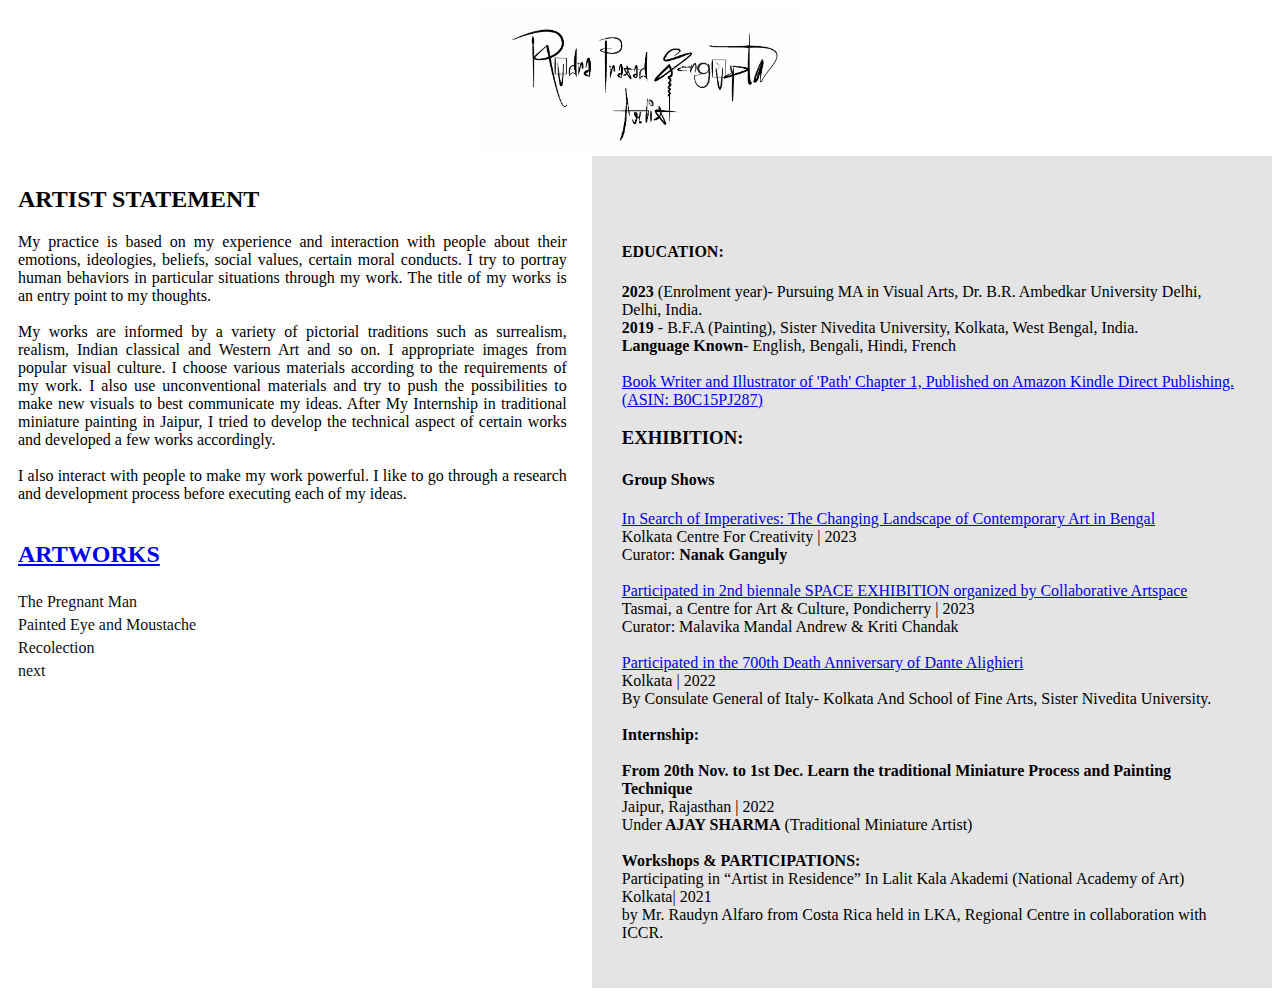
<file: index.html>
<!DOCTYPE html>
<html lang="en">

<head>
    <meta charset="UTF-8">
    <meta name="viewport" content="width=device-width, initial-scale=1.0">
    <title>Rudra Prasad Sengupta</title>
    <link rel="stylesheet" type="text/css" href="rudhra.css" />
</head>

<body>


    <img id="top_sign" size src="Rudra Visiting Card 3-01dfgdg.jpg">
    <div id="ere">
        <div id="para">
            <div>
                <h2>ARTIST STATEMENT </h2>
                <p>
                    My practice is based on my experience and interaction with people about their
                    emotions, ideologies, beliefs, social values, certain moral conducts. I try to
                    portray human behaviors in particular situations through my work. The title of
                    my works is an entry point to my thoughts.
                   <br><br> My works are informed by a variety of pictorial traditions such as surrealism,
                    realism, Indian classical and Western Art and so on. I appropriate images from
                    popular visual culture. I choose various materials according to the requirements
                    of my work. I also use unconventional materials and try to push the possibilities
                    to make new visuals to best communicate my ideas. After My Internship in
                    traditional miniature painting in Jaipur, I tried to develop the technical aspect of
                    certain works and developed a few works accordingly.
                    <br><br>I also interact with people to make my work powerful. I like to go through a
                    research and development process before executing each of my ideas.<br><br>
                </p>
            </div>
        

            <div id="artwork">
            <div><a href="index.html"><h2>ARTWORKS</h2></a>
    
            </div></div>
           
           
            <div id="list_1">
                
                <ul role="navigation">
                    <li><a href="page2.html">The Pregnant Man</a></li>
                    <li><a href="page3.html">Painted Eye and Moustache</a></li>
                    <li><a href="page4.html">Recolection</a></li>
                    <li><a href="#">next</a></li>
                  </ul>


            </div>
            


        </div>



        <div id="colo">
           

            <div id="nd">
                <p id="bio">
                <h4> EDUCATION:</h4>
                <b>2023</b> (Enrolment year)- Pursuing MA in Visual Arts, Dr. B.R. Ambedkar University Delhi, Delhi,
                India.
                <br> <b>2019</b> - B.F.A (Painting), Sister Nivedita University, Kolkata, West Bengal, India.
                <br><b>Language Known</b>- English, Bengali, Hindi, French
                <br>
                <BR>
                <a href="https://www.amazon.in/dp/B0C15PJ287?ref_=cm_sw_r_ud_dp_HGKVMDTB3HHYDK1YRMDC"
                    target="https://www.amazon.in/dp/B0C15PJ287?ref_=cm_sw_r_ud_dp_HGKVMDTB3HHYDK1YRMDC">Book Writer and
                    Illustrator of 'Path' Chapter 1, Published on Amazon Kindle Direct Publishing.
                    (ASIN: B0C15PJ287)
                </a>

                <h3>EXHIBITION: </h3>
                <h4>Group Shows </h4>
                <a href="https://www.kolkatacentreforcreativity.org/program/ami-arts-festival-2023-exhibitions" target="https://www.kolkatacentreforcreativity.org/program/ami-arts-festival-2023-exhibitions"> In Search of Imperatives: The Changing Landscape of Contemporary Art in Bengal </a><br>
                Kolkata Centre For Creativity | 2023
                <br>Curator:<b> Nanak Ganguly </b>
                <br><br>
                <a href="https://collaborativeartspace.com/biennale-space/" target="https://collaborativeartspace.com/biennale-space/"> Participated in 2nd biennale SPACE EXHIBITION organized by Collaborative Artspace</a>
                <br>Tasmai, a Centre for Art & Culture, Pondicherry | 2023
                <br>Curator: Malavika Mandal Andrew & Kriti Chandak
                 <br><br><a href="https://drive.google.com/file/d/1vsxkthNhGzEiZKYb5EbZ6XdLSgPKtrpk/view" target="https://drive.google.com/file/d/1vsxkthNhGzEiZKYb5EbZ6XdLSgPKtrpk/view"> Participated in the 700th Death Anniversary of Dante Alighieri</a>
                <br>Kolkata | 2022
                <br>By Consulate General of Italy- Kolkata And School of Fine Arts, Sister Nivedita University.
                <br><br> <b> Internship:<br><br></b>
                <b>From 20th Nov. to 1st Dec. Learn the traditional Miniature Process and Painting Technique</b>
                <br>Jaipur, Rajasthan | 2022
                <br>Under<b> AJAY SHARMA</b> (Traditional Miniature Artist)
                <br><br><b> Workshops & PARTICIPATIONS:<br></b>
                Participating in “Artist in Residence” In Lalit Kala Akademi (National Academy of Art)
                <br>Kolkata| 2021
                <br>by Mr. Raudyn Alfaro from Costa Rica held in LKA, Regional Centre in collaboration with ICCR.</p>
            </div>


    </div>
</body>

</html>
</file>
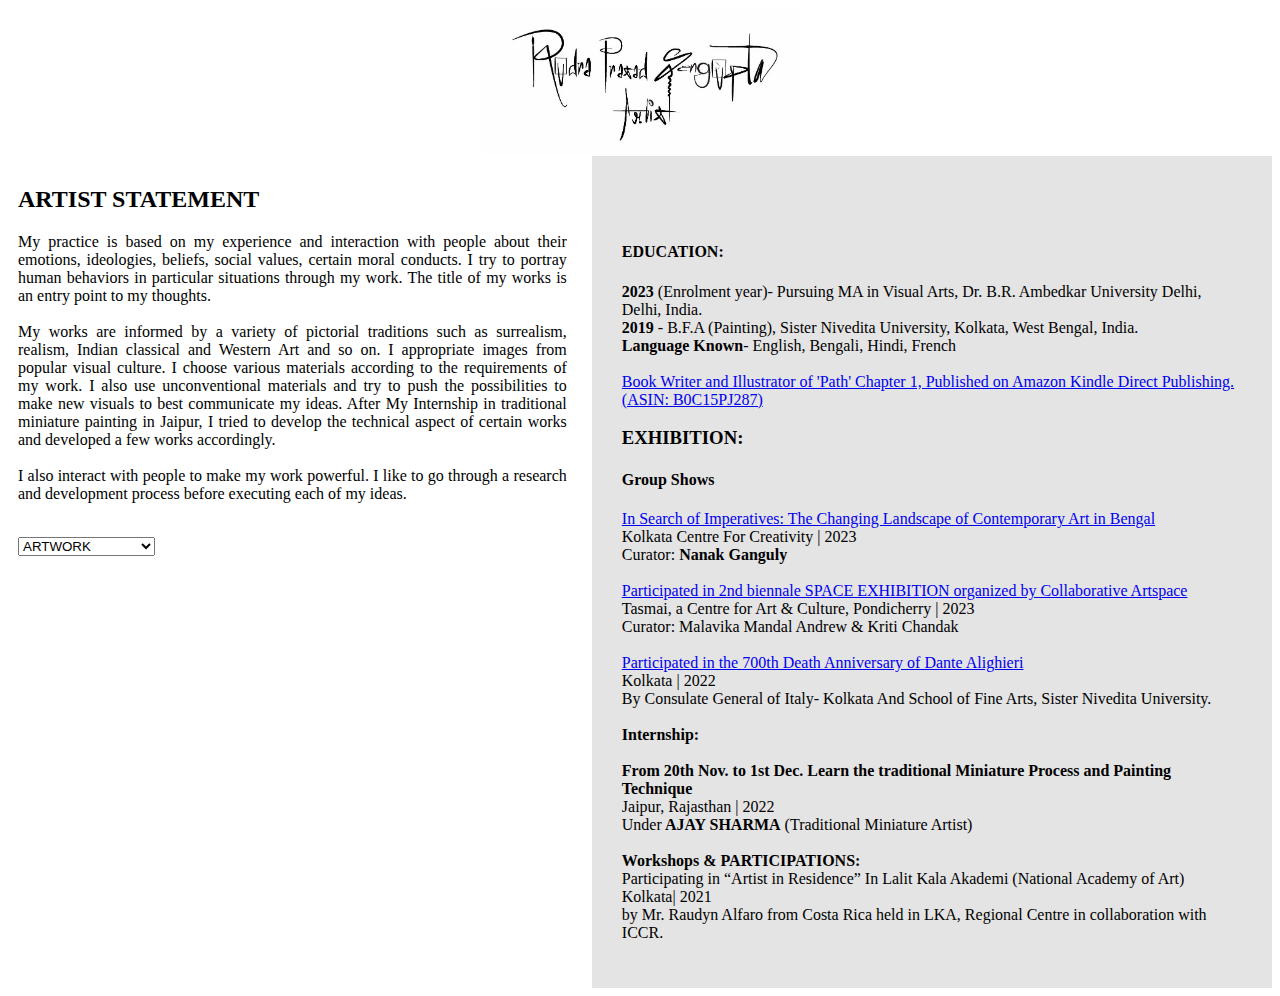
<file: index.html.html>
<!DOCTYPE html>
<html lang="en">

<head>
    <meta charset="UTF-8">
    <meta name="viewport" content="width=device-width, initial-scale=1.0">
    <title>Rudra Prasad Sengupta</title>
    <link rel="stylesheet" type="text/css" href="rudhra.css" />
</head>

<body>


    <img id="top_sign" size src="Rudra Visiting Card 3-01dfgdg.jpg">
    <div id="ere">
        <div id="para">
            <div>
                <h2>ARTIST STATEMENT </h2>
                <p>
                    My practice is based on my experience and interaction with people about their
                    emotions, ideologies, beliefs, social values, certain moral conducts. I try to
                    portray human behaviors in particular situations through my work. The title of
                    my works is an entry point to my thoughts.
                   <br><br> My works are informed by a variety of pictorial traditions such as surrealism,
                    realism, Indian classical and Western Art and so on. I appropriate images from
                    popular visual culture. I choose various materials according to the requirements
                    of my work. I also use unconventional materials and try to push the possibilities
                    to make new visuals to best communicate my ideas. After My Internship in
                    traditional miniature painting in Jaipur, I tried to develop the technical aspect of
                    certain works and developed a few works accordingly.
                    <br><br>I also interact with people to make my work powerful. I like to go through a
                    research and development process before executing each of my ideas.<br><br>
                </p>
            </div>
            <div id="list_1">

                <select>
                    <option value="e1">ARTWORK</option>
                    <option value="e2"><a href="page2.html" target="page2.html" >The Pregnant Man</a></option>
                    <option value="e3">Kalipataka</option>
                    <option value="e4">jhewwegfkwefwd4c</option>
                </select>

            </div>



        </div>



        <div id="colo">
           

            <div id="nd">
                <p id="bio">
                <h4> EDUCATION:</h4>
                <b>2023</b> (Enrolment year)- Pursuing MA in Visual Arts, Dr. B.R. Ambedkar University Delhi, Delhi,
                India.
                <br> <b>2019</b> - B.F.A (Painting), Sister Nivedita University, Kolkata, West Bengal, India.
                <br><b>Language Known</b>- English, Bengali, Hindi, French
                <br>
                <BR>
                <a href="https://www.amazon.in/dp/B0C15PJ287?ref_=cm_sw_r_ud_dp_HGKVMDTB3HHYDK1YRMDC"
                    target="https://www.amazon.in/dp/B0C15PJ287?ref_=cm_sw_r_ud_dp_HGKVMDTB3HHYDK1YRMDC">Book Writer and
                    Illustrator of 'Path' Chapter 1, Published on Amazon Kindle Direct Publishing.
                    (ASIN: B0C15PJ287)
                </a>

                <h3>EXHIBITION: </h3>
                <h4>Group Shows </h4>
                <a href="https://www.kolkatacentreforcreativity.org/program/ami-arts-festival-2023-exhibitions" target="https://www.kolkatacentreforcreativity.org/program/ami-arts-festival-2023-exhibitions"> In Search of Imperatives: The Changing Landscape of Contemporary Art in Bengal </a><br>
                Kolkata Centre For Creativity | 2023
                <br>Curator:<b> Nanak Ganguly </b>
                <br><br>
                <a href="https://collaborativeartspace.com/biennale-space/" target="https://collaborativeartspace.com/biennale-space/"> Participated in 2nd biennale SPACE EXHIBITION organized by Collaborative Artspace</a>
                <br>Tasmai, a Centre for Art & Culture, Pondicherry | 2023
                <br>Curator: Malavika Mandal Andrew & Kriti Chandak
                 <br><br><a href="https://drive.google.com/file/d/1vsxkthNhGzEiZKYb5EbZ6XdLSgPKtrpk/view" target="https://drive.google.com/file/d/1vsxkthNhGzEiZKYb5EbZ6XdLSgPKtrpk/view"> Participated in the 700th Death Anniversary of Dante Alighieri</a>
                <br>Kolkata | 2022
                <br>By Consulate General of Italy- Kolkata And School of Fine Arts, Sister Nivedita University.
                <br><br> <b> Internship:<br><br></b>
                <b>From 20th Nov. to 1st Dec. Learn the traditional Miniature Process and Painting Technique</b>
                <br>Jaipur, Rajasthan | 2022
                <br>Under<b> AJAY SHARMA</b> (Traditional Miniature Artist)
                <br><br><b> Workshops & PARTICIPATIONS:<br></b>
                Participating in “Artist in Residence” In Lalit Kala Akademi (National Academy of Art)
                <br>Kolkata| 2021
                <br>by Mr. Raudyn Alfaro from Costa Rica held in LKA, Regional Centre in collaboration with ICCR.</p>
            </div>


    </div>
</body>

</html>
</file>
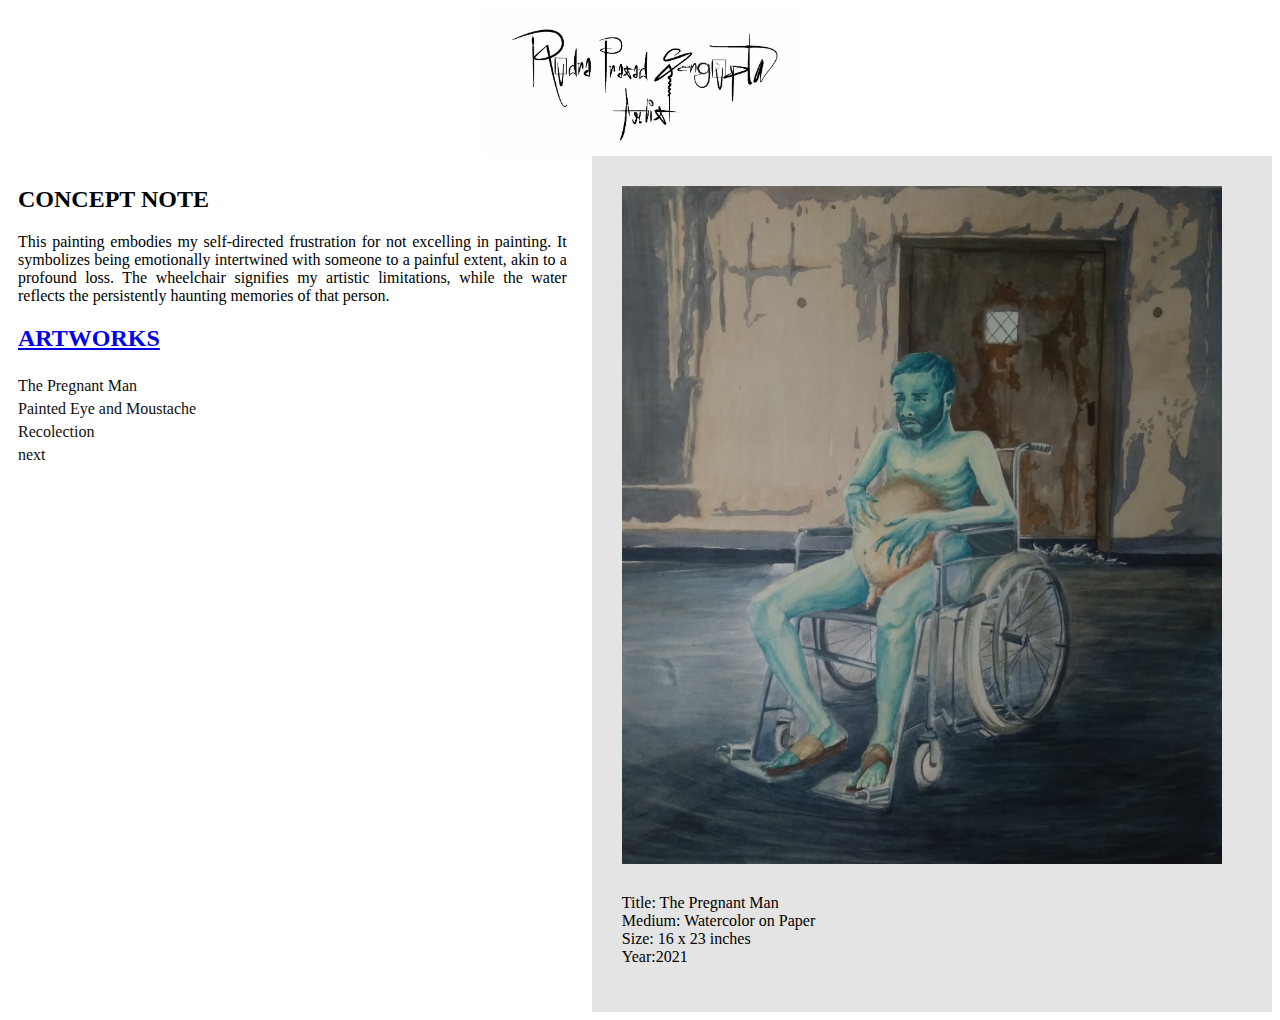
<file: page2.html>
<!DOCTYPE html>
<html lang="en">

<head>
    <meta charset="UTF-8">
    <meta name="viewport" content="width=device-width, initial-scale=1.0">
    <title>Rudra Prasad Sengupta</title>
    <link rel="stylesheet" type="text/css" href="rudhra.css" />
</head>

<body>


    <img id="top_sign" size src="Rudra Visiting Card 3-01dfgdg.jpg">
    <div id="ere">
        <div id="para">
            <div>
                <h2>CONCEPT NOTE </h2>
                <p>
                    This painting embodies my self-directed frustration for not
                    excelling in painting. It symbolizes being emotionally
                    intertwined with someone to a painful extent, akin to a
                    profound loss. The wheelchair signifies my artistic
                    limitations, while the water reflects the persistently
                    haunting memories of that person.

                </p>
            </div>
        

        <div id="artwork">
        <div><a href="index.html"><h2>ARTWORKS</h2></a>

        </div></div>
            <div id="list_1">

                <ul role="navigation">
                    <li><a href="page2.html">The Pregnant Man</a></li>
                    <li><a href="page3.html">Painted Eye and Moustache</a></li>
                    <li><a href="page4.html">Recolection</a></li>
                    <li><a href="#">next</a></li>
                  </ul>
            </div>



        </div>



        <div id="colo">
           
            <div id="image">
                
                <img src="The Pregnant Men.jpeg" width="600px">

            </div>
            <div id="artinf">
<p>
    Title: The Pregnant Man
 <br>Medium: Watercolor on Paper
 <br>Size: 16 x 23 inches
 <br>Year:2021
</p>



        </div>
</body>

</html>
</file>
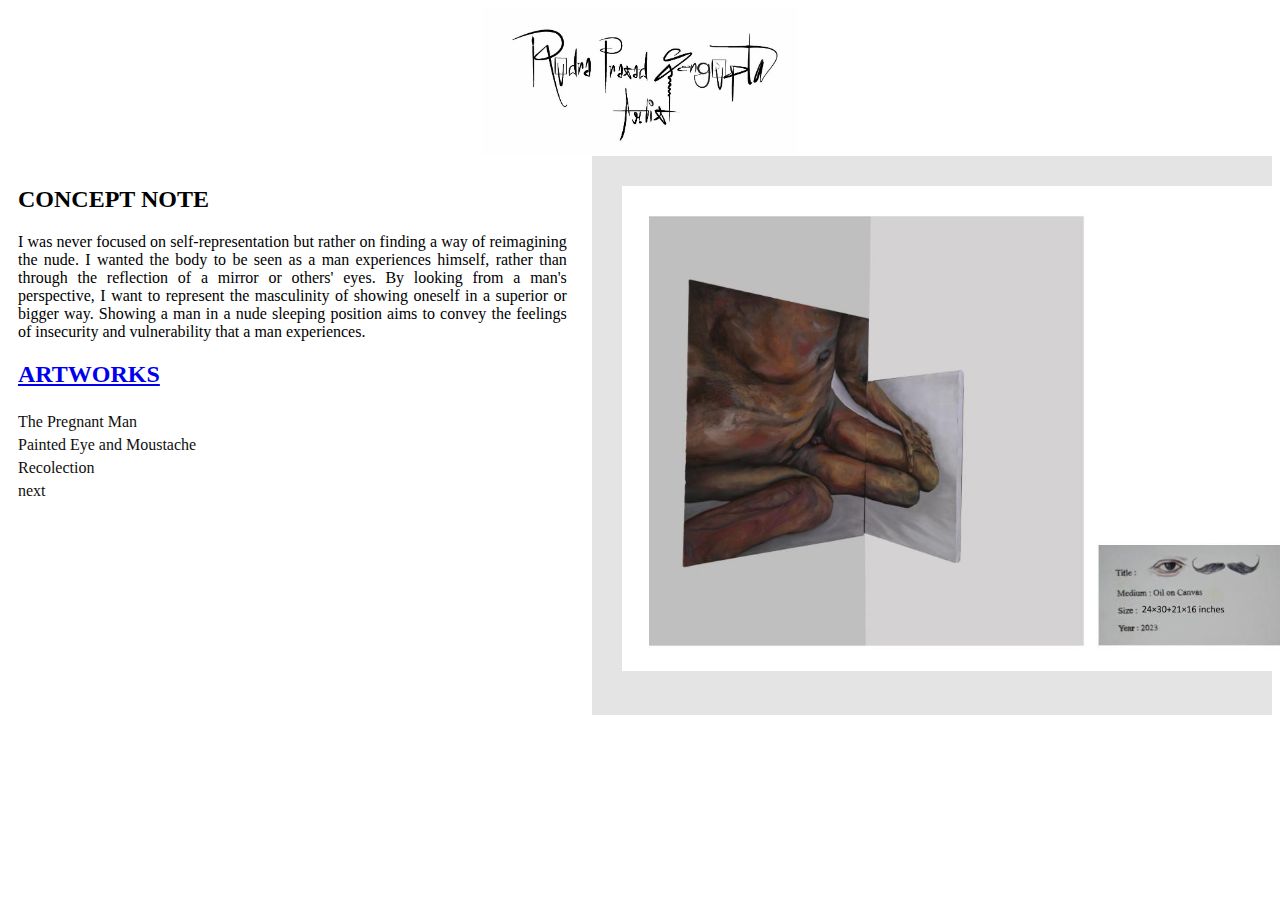
<file: page3.html>
<!DOCTYPE html>
<html lang="en">

<head>
    <meta charset="UTF-8">
    <meta name="viewport" content="width=device-width, initial-scale=1.0">
    <title>Rudra Prasad Sengupta</title>
    <link rel="stylesheet" type="text/css" href="rudhra.css" />
</head>

<body>


    <img id="top_sign" size src="Rudra Visiting Card 3-01dfgdg.jpg">
    <div id="ere">
        <div id="para">
            <div>
                <h2>CONCEPT NOTE </h2>
                <p>
                    I was never focused on self-representation but rather
                    on finding a way of reimagining the nude.
                    I wanted the body to be seen as a man experiences
                    himself, rather than through the reflection of a
                    mirror or others' eyes.
                    By looking from a man's perspective, I want to
                    represent the masculinity of showing oneself in a
                    superior or bigger way. Showing a man in a nude
                    sleeping position aims to convey the feelings of
                    insecurity and vulnerability that a man experiences.
                   

                </p>
            </div>

            <div id="artwork">
                <div><a href="index.html"><h2>ARTWORKS</h2></a>
        
                </div></div>
            <div id="list_1">
                <ul role="navigation">
                    <li><a href="page2.html">The Pregnant Man</a></li>
                    <li><a href="page3.html">Painted Eye and Moustache</a></li>
                    <li><a href="page4.html">Recolection</a></li>
                    <li><a href="#">next</a></li>
                  </ul>
            </div>



        </div>



        <div id="colo">
           
            <div id="image">
                
                <img src="eye.jpeg" width="700px">

            </div>
            <div id="artinf">




        </div>
</body>

</html>
</file>
<file: rudhra.css>
#top_sign {
    display: block;
    margin-left: auto;
    margin-right: auto;
    width: 25%;

}

#ere {
    display: grid;
    grid-template-columns: 45% 55%;


}

#colo {
    background-color: #E5E4E4;
    display: grid;
    grid-template-columns: repeat(20% 60% 20%);
margin-left: 15px;



}

#para {

    font-family: 'Times New Roman', Times, serif;

    align-content: right;
    padding: 10px;
    text-align: justify;


}

#bio {
    font-family: 'Times New Roman', Times, serif;


    padding: 20px 30px 30px 50px;
    text-align: center;
    text-align: justify;


}

#nd {

    padding: 0px 30px 30px 30px;

}

#image{
    padding: 30px 30px 0px 30px;


}
#artinf{

padding: 10px 40px 30px 30px;
}

#list_1 {
    box-sizing: border-box;
   
    
}

@media all and (max-width:680px) {
    #ere {
        display: grid;
        grid-template-columns: 1fr;
    }
}
#list_1

ul {
    list-style: none;
    margin: 0;
padding: 0;

  }
  
  ul li {
    list-style: none
  
  }
  
  ul li a {
    display: block;
    padding: 5px 0px 0px 0px;
    color: #0f0f0f;
    text-decoration: none;
  }
  
  ul a:hover {
    background-color: #eee;
  }

  #artwork {
    color: rgb(12, 12, 12);
    

  }
</file>
